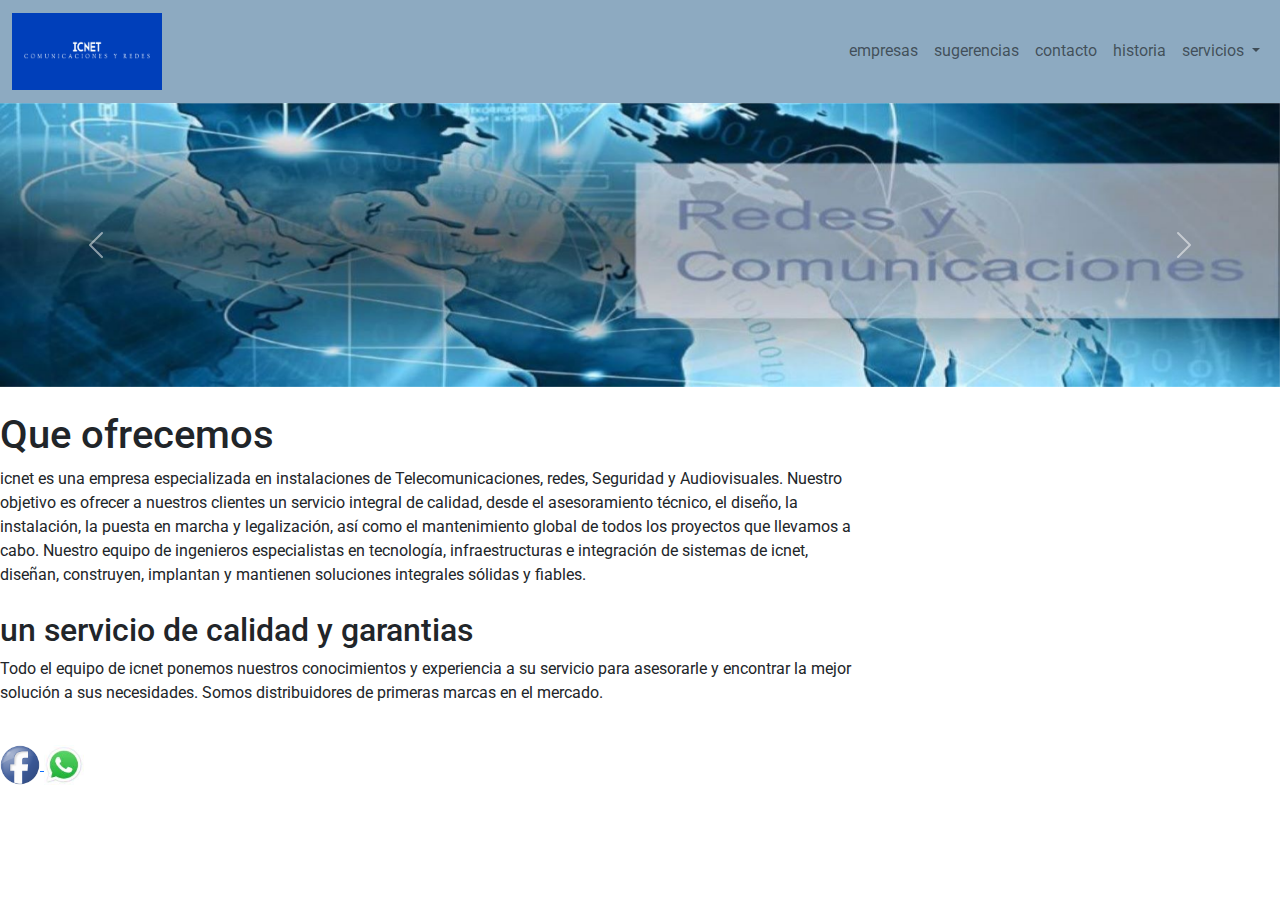
<file: index.html>
<!-- ends header --><!DOCTYPE html>
<html lang="en">
<head>
	<meta charset="UTF-8">
	<meta name="viewport" content="width=device-width, initial-scale=1.0">
	<title>icnet comunicaciones y redes</title>
	<link rel="shortcut icon" href="img/favicon.jpg">

    <!-- bootstrap css -->
    <link rel="stylesheet" href="css/bootstrap.min.css">
    <!-- mi css -->
    <link rel="stylesheet" href="css/style.css">
	
</head>
<body class="cuerpo">

	<!-- inicia nav -->
	<nav class="navbar navbar-expand-md navbar-light bg-blue" id="botonera">
  <div class="container-fluid">
    <a class="navbar-brand" href="index.html">
    	<img src="img/logo.png" alt=""></a>
    <button class="navbar-toggler" type="button" data-bs-toggle="collapse" data-bs-target="#navbarSupportedContent" aria-controls="navbarSupportedContent" aria-expanded="false" aria-label="Toggle navigation">
      <span class="navbar-toggler-icon"></span>
    </button>
    <div class="collapse navbar-collapse" id="navbarSupportedContent">
      <ul class="navbar-nav ms-auto mb-2 mb-lg-0">
      	<li class="nav-item">
          <a class="nav-link " aria-current="page" href="#">empresas</a>
        </li>
      	<li class="nav-item">
          <a class="nav-link " aria-current="page" href="pages/sugerencias.html">sugerencias</a>
        </li>
        <li class="nav-item">
          <a class="nav-link " aria-current="page" href="#">contacto</a>      
        </li>
        <li class="nav-item">
          <a class="nav-link" href="#">historia</a>
        </li>
        <li class="nav-item dropdown">
          <a class="nav-link dropdown-toggle" href="#" id="navbarDropdown" role="button" data-bs-toggle="dropdown" aria-expanded="false">
            servicios
          </a>
          <ul class="dropdown-menu" aria-labelledby="navbarDropdown">
            <li><a class="dropdown-item" href="#">cableado estructurado</a></li>
            <li><a class="dropdown-item" href="#">fibra optica</a></li>
            <li><hr class="dropdown-divider"></li>
            <li><a class="dropdown-item" href="#">obras</a></li>
          </ul>
        </li>        
      </ul>     
    </div>
  </div>
</nav>
 <!-- end nav -->

 <header id="header">
 	<div id="carouselExampleControls" class="carousel slide" data-bs-ride="carousel">
  <div class="carousel-inner">
    <div class="carousel-item active">
      <img src="img/redes7.jpg" class="d-block w-100" alt="comunicaciones">
    </div>
    <div class="carousel-item">
      <img src="img/redes9.jpg" class="d-block w-100" alt="comunicaciones">
    </div>
    <div class="carousel-item">
      <img src="img/redes10.jpg" class="d-block w-100" alt="comunicaciones">
    </div>
  </div>
  <button class="carousel-control-prev" type="button" data-bs-target="#carouselExampleControls" data-bs-slide="prev">
    <span class="carousel-control-prev-icon" aria-hidden="true"></span>
    <span class="visually-hidden">Previous</span>
  </button>
  <button class="carousel-control-next" type="button" data-bs-target="#carouselExampleControls" data-bs-slide="next">
    <span class="carousel-control-next-icon" aria-hidden="true"></span>
    <span class="visually-hidden">Next</span>
  </button>
</div>

 </header>
<main class="ofrecemos" id="main">
  <section>
      <article class="col-sm-12 col-md-6 col-lg-8 mt-4" class="ofrecemos__articulo bg-color" >
         <h1>Que ofrecemos</h1>
  	      <p class="ofrecemos__texto--xl "> icnet es una empresa especializada en instalaciones de Telecomunicaciones, redes, Seguridad y Audiovisuales.
          Nuestro objetivo es ofrecer a nuestros clientes un servicio integral de calidad, desde el asesoramiento técnico, el diseño, la instalación, la puesta en marcha y legalización, así como el mantenimiento global de todos los proyectos que llevamos a cabo.
          Nuestro equipo de ingenieros especialistas en tecnología, infraestructuras e integración de sistemas de icnet, diseñan, construyen, implantan y mantienen soluciones integrales sólidas y fiables. </p>
      </article>
      
      <article class="col-sm-12 col-mad-6 col-lg-8 mt-4" class="ofrecemos__articulo">
          <h2>un servicio de calidad y garantias</h2>
          <p class="backInDown">Todo el equipo de icnet ponemos nuestros conocimientos y experiencia a su servicio para asesorarle y encontrar la mejor solución a sus  necesidades. Somos distribuidores de primeras marcas en el mercado.</p>
      </article>
  </section>
</main>

  <footer class="py-3  center mt-4" class="pie" id="footer">
  	<a href="https://facebook.com" target="blank">
  		<img src="img/facebook.png" alt="nuestra otra forma de contacto" class="pie__icon--sm">
  	</a>
  	<a href="https://whatsapp.com" target="blank">
  		<img src="img/whatsapp.jpg" alt="" class="pie__icon--sm">
  	</a>
  </footer>


   <script src="js/bootstrap.min.js"></script>

</body>
</html>
</file>
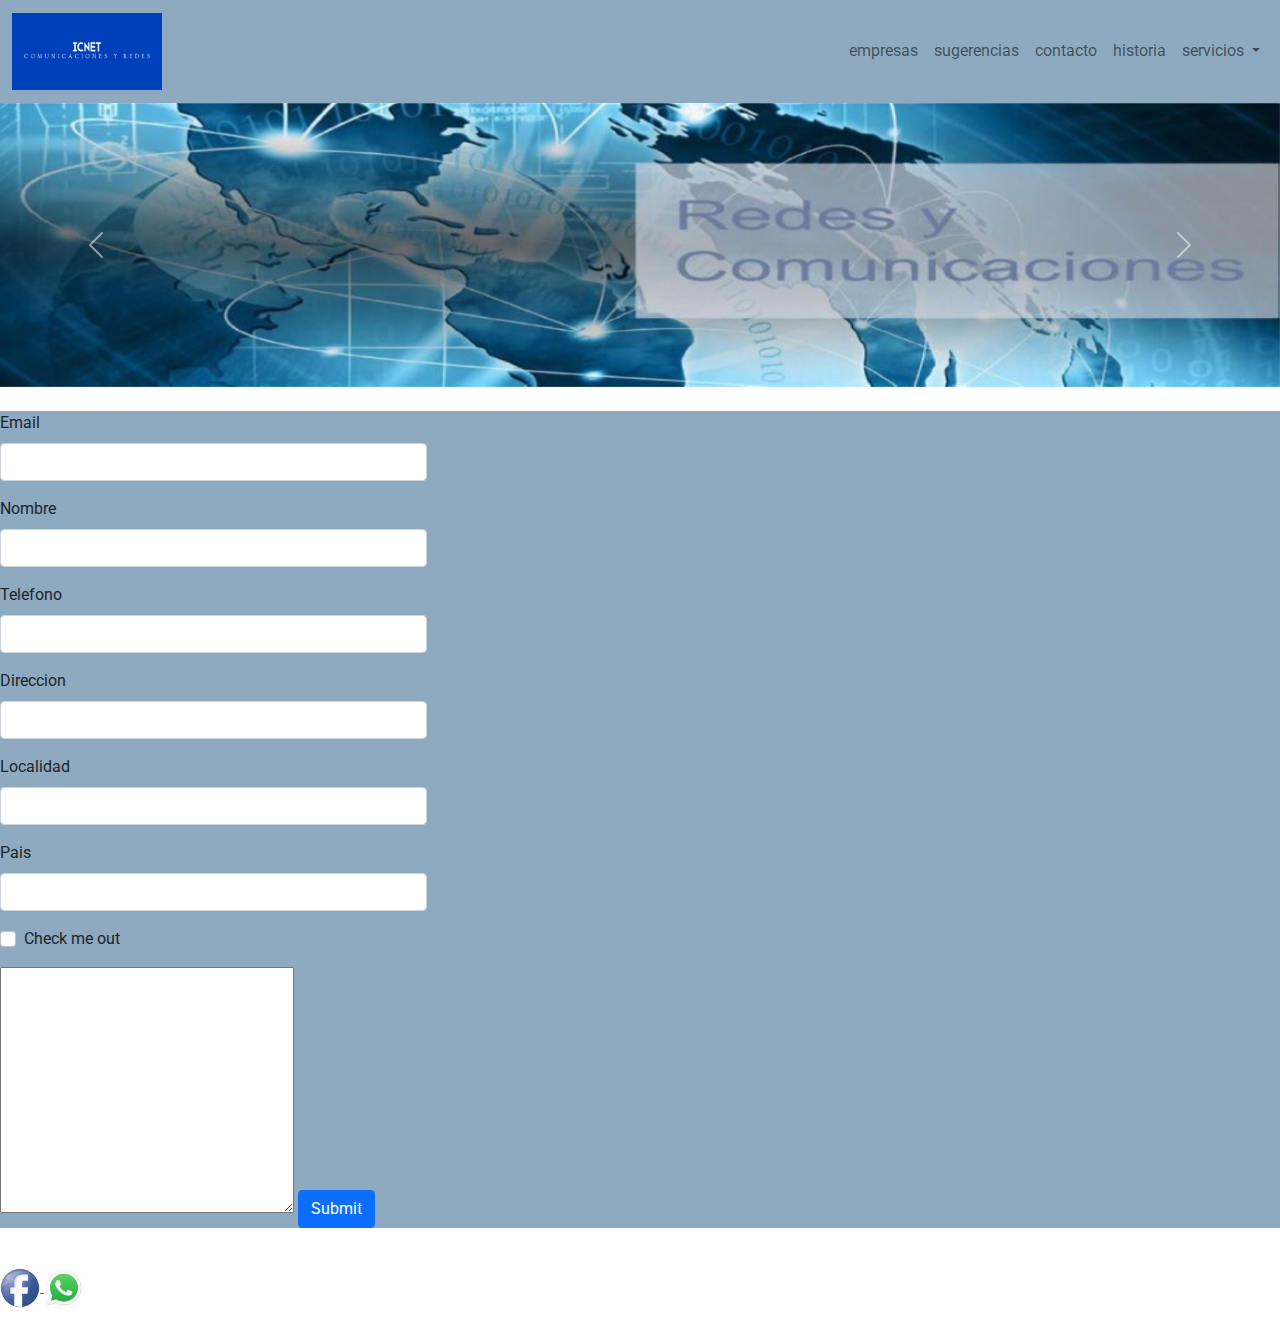
<file: pages/sugerencias.html>
<!DOCTYPE html>
<html lang="en">
<head>
	<meta charset="UTF-8">
	<meta name="viewport" content="width=device-width, initial-scale=1.0">
	<title>icnet comunicaciones y redes</title>
	<link rel="shortcut icon" href="../img/favicon.jpg">

    <!-- bootstrap css -->
    <link rel="stylesheet" href="../css/bootstrap.min.css">
    <!-- mi css -->
    <link rel="stylesheet" href="../css/style.css">
	
</head>
<body class="cuerpo">

	<!-- inicia nav -->
	<nav class="navbar navbar-expand-md navbar-light bg-blue" id="botonera">
  <div class="container-fluid">
    <a class="navbar-brand" href="../index.html">
    	<img src="../img/logo.png" alt=""></a>
    <button class="navbar-toggler" type="button" data-bs-toggle="collapse" data-bs-target="#navbarSupportedContent" aria-controls="navbarSupportedContent" aria-expanded="false" aria-label="Toggle navigation">
      <span class="navbar-toggler-icon"></span>
    </button>
    <div class="collapse navbar-collapse" id="navbarSupportedContent">
      <ul class="navbar-nav ms-auto mb-2 mb-lg-0">
      	<li class="nav-item">
          <a class="nav-link " aria-current="page" href="#">empresas</a>
        </li>
      	<li class="nav-item">
          <a class="nav-link " aria-current="page" href="#">sugerencias</a>
        </li>
        <li class="nav-item">
          <a class="nav-link " aria-current="page" href="#">contacto</a>      
        </li>
        <li class="nav-item">
          <a class="nav-link" href="#">historia</a>
        </li>
        <li class="nav-item dropdown">
          <a class="nav-link dropdown-toggle" href="#" id="navbarDropdown" role="button" data-bs-toggle="dropdown" aria-expanded="false">
            servicios
          </a>
          <ul class="dropdown-menu" aria-labelledby="navbarDropdown">
            <li><a class="dropdown-item" href="#">cableado estructurado</a></li>
            <li><a class="dropdown-item" href="#">fibra optica</a></li>
            <li><hr class="dropdown-divider"></li>
            <li><a class="dropdown-item" href="#">obras</a></li>
          </ul>
        </li>        
      </ul>     
    </div>
  </div>
</nav>
 <!-- end nav -->

 <header id="header">
 	<div id="carouselExampleControls" class="carousel slide" data-bs-ride="carousel">
  <div class="carousel-inner">
    <div class="carousel-item active">
      <img src="../img/redes7.jpg" class="d-block w-100" alt="comunicaciones">
    </div>
    <div class="carousel-item">
      <img src="../img/redes9.jpg" class="d-block w-100" alt="comunicaciones">
    </div>
    <div class="carousel-item">
      <img src="../img/redes10.jpg" class="d-block w-100" alt="comunicaciones">
    </div>
  </div>
  <button class="carousel-control-prev" type="button" data-bs-target="#carouselExampleControls" data-bs-slide="prev">
    <span class="carousel-control-prev-icon" aria-hidden="true"></span>
    <span class="visually-hidden">Previous</span>
  </button>
  <button class="carousel-control-next" type="button" data-bs-target="#carouselExampleControls" data-bs-slide="next">
    <span class="carousel-control-next-icon" aria-hidden="true"></span>
    <span class="visually-hidden">Next</span>
  </button>
 </div>
</header>

<main>
<div class="bg-blue">
<form class="col-sm-8 col-md-4 col-lg-4 mt-4">

  <div class="mb-3">
    <label for="exampleInputEmail1" class="form-label">Email </label>
    <input type="email" class="form-control" id="exampleInputEmail1" aria-describedby="emailHelp">
    
  </div>
  <div class="mb-3">
    <label for="exampleInputPassword1" class="form-label">Nombre</label>
    <input type="name" class="form-control" id="exampleInputname">
  </div>
  
  <div class="mb-3">
    <label for="exampleInputPassword1" class="form-label">Telefono</label>
    <input type="telefono" class="form-control" id="exampleInputname">
  </div>
  <div class="mb-3">
    <label for="exampleInputPassword1" class="form-label">Direccion</label>
    <input type="telefono" class="form-control" id="exampleInputname">
  </div>
  <div class="mb-3">
    <label for="exampleInputPassword1" class="form-label">Localidad</label>
    <input type="telefono" class="form-control" id="exampleInputname">
  </div>
  <div class="mb-3">
    <label for="exampleInputPassword1" class="form-label">Pais</label>
    <input type="telefono" class="form-control" id="exampleInputname">
  </div>
  <div class="mb-3 form-check">
    <input type="checkbox" class="form-check-input" id="exampleCheck1">
    <label class="form-check-label" for="exampleCheck1">Check me out</label>
  </div>
  <textarea name="" id="" cols="30" rows="10"></textarea>
           
  <button type="submit" class="btn btn-primary">Submit</button>
</div>
</form>

  <footer class="py-3  center mt-4" class="pie" id="footer">
    <a href="https://facebook.com" target="blank">
      <img src="../img/facebook.png" alt="nuestra otra forma de contacto" class="pie__icon--sm">
    </a>
    <a href="https://whatsapp.com" target="blank">
      <img src="../img/whatsapp.jpg" alt="" class="pie__icon--sm">
    </a>
  </footer>




</main>




   <script src="../js/bootstrap.min.js"></script>
 </body>
</html>
</file>
<file: css/style.css>
@import url('https://fonts.googleapis.com/css2?family=Roboto&display=swap');

*{ 
   font-family: 'Roboto', sans-serif;
   
}

.bg-blue{

   background-color: rgba(27, 85, 131, 0.5);

}



#botonera img{
       width: 150px;
}


.ofrecemos__articulo{

   font-family: 'Roboto', sans-serif;
}


.pie__icon--sm{
   width: 40px;   
}

.pie{
   padding:30px;
   display: flex;
   flex-direction: row;
   align-items: center;
   
   margin-top: 50px;
   }
</file>
